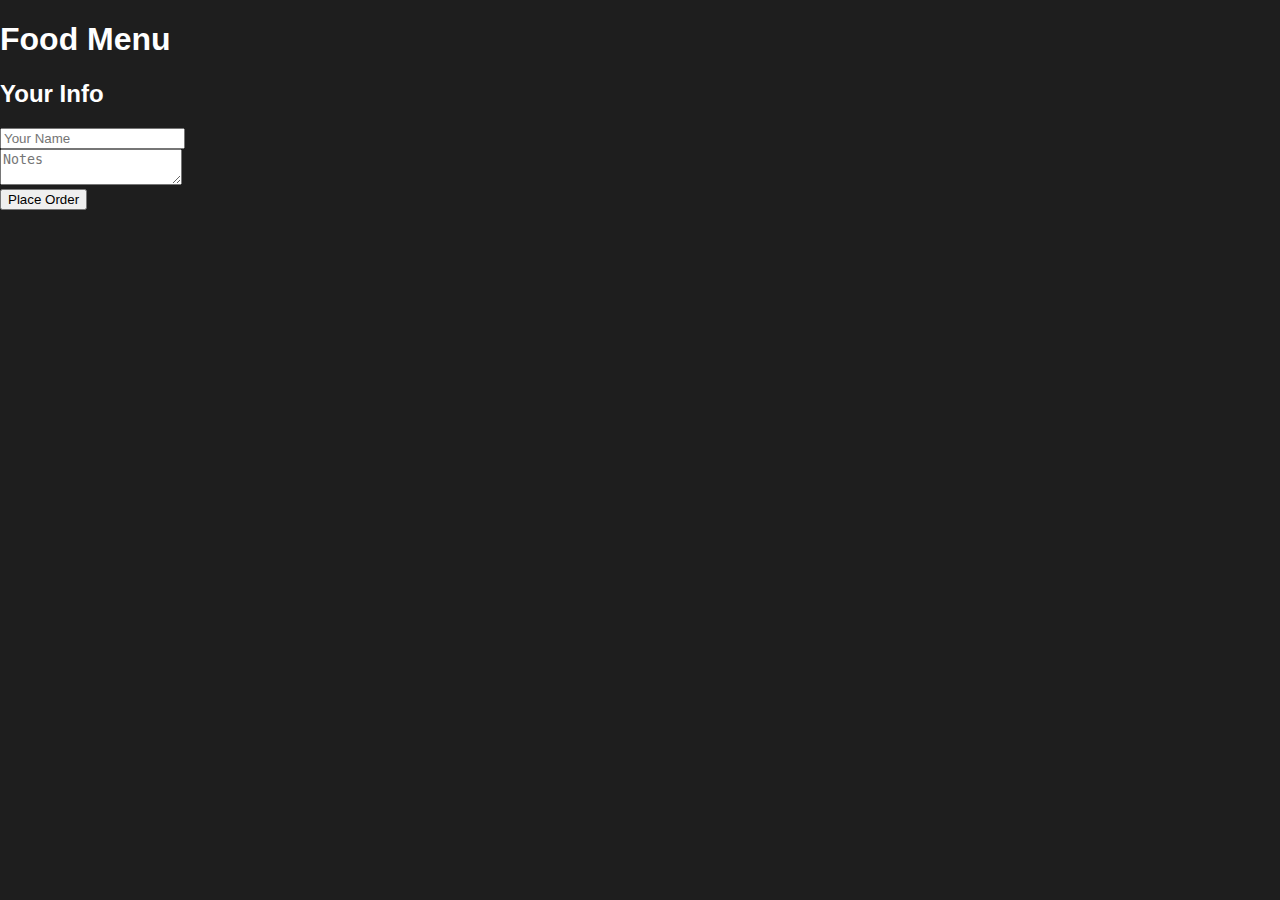
<file: index.html>
<!DOCTYPE html>
<html>
<head>
  <title>Food Order</title>
  <link rel="stylesheet" href="style.css">
</head>
<body>

<h1>Food Menu</h1>
<div id="menu"></div>

<h2>Your Info</h2>
<input id="name" placeholder="Your Name"><br>
<textarea id="notes" placeholder="Notes"></textarea><br>

<button onclick="placeOrder()">Place Order</button>

<script src="script.js"></script>
</body>
</html>
</file>
<file: style.css>
/* ====================
   General
==================== */
body, html {
  margin: 0;
  padding: 0;
  font-family: 'Arial', sans-serif;
  background: #1e1e1e;
  color: #fff;
}

.container {
  display: flex;
  height: 100vh;
}

/* ====================
   Sidebar (Desktop)
==================== */
.sidebar {
  width: 70px;
  background: #2a2a2a; /* grey background */
  display: flex;
  justify-content: flex-start;  /* move icons to top */
  align-items: center;          /* center horizontally */
  padding: 1rem 0;
  border-radius: 16px;          /* rounded edges */
  margin: 0.5rem;
  flex-direction: column;
}

.sidebar .nav {
  list-style: none;
  padding: 0;
  margin: 0;
  display: flex;
  flex-direction: column;
  justify-content: flex-start;  /* icons start from top */
  align-items: center;          /* center horizontally */
  gap: 2rem;
}

.sidebar .nav li {
  cursor: pointer;
  color: #fff;
  display: flex;
  justify-content: center;
  align-items: center;
  font-size: 1.6rem;

   width:44px;
   height: 44px;
   border-radius:50%;
  transition: background 0.2s, color 0.2s;

  transform: scale(1);
  transition:
    background 0.25s ease,
    color 0.25s ease,
    transform 0.18s cubic-bezier(0.34, 1.56, 0.64, 1);
}
/*active: white icon inside orange circle (DESKTOP) */
.sidebar .nav li.active {
   background: orange;
  color: #fff;
}
/*hover effect (desktop)*/
.sidebar .nav li:hover {
   background: rgba(255, 152, 0, 0.15);
   color: #fff;
   transform: scale(1.15);
}
.sidebar .nav li:active {
  transform: scale(0.95);
}


/* Hide mobile-only icons on desktop */
.mobile-only {
  display: none !important;
}
/* ====================
   Logo Styling (Desktop)
==================== */
.sidebar-logo {
  width: 48px;
  height: 48px;
  margin-bottom: 1.5rem;   /* pushes icons down */
  display: flex;
  align-items: center;
  justify-content: center;
  background: #333;
  border-radius: 50%;      /* circle */
}

.sidebar-logo img {
  width: 70%;
  height: 70%;
  object-fit: contain;
}

/* ====================
   Main Content
==================== */
main {
  flex: 3;
  display: flex;
  flex-direction: column;
  padding: 1rem;
}

.topbar input {
  width: 100%;
  padding: 0.5rem 1rem;
  border-radius: 12px;
  border: none;
  background: #2a2a2a;
  color: #fff;
}
/* ====================
   Mobile Logo
==================== */
.topbar {
  display: flex;
  align-items: center;
  gap: 0.6rem;
}

.mobile-logo {
  width: 42px;
  height: 42px;
  flex-shrink: 0;
  background: #333;
  border-radius: 50%;
  display: none; /* hidden by default (desktop) */
  align-items: center;
  justify-content: center;
}

.mobile-logo img {
  width: 70%;
  height: 70%;
  object-fit: contain;
}


.categories {
  display: flex;
  margin: 1rem 0;
}

.category {
  margin-right: 0.8rem;
  padding: 0.5rem 1.2rem;
  border-radius: 25px;
  border: none;
  background: #333;
  color: #fff;
  font-weight: bold;
  cursor: pointer;
}

.category.active {
  background: orange;
}

/* ====================
   Product Grid
==================== */
.product-grid {
  display: grid;
  grid-template-columns: repeat(auto-fill, minmax(180px, 1fr));
  gap: 1rem;
  flex: 1;
}

.product-card {
  background: #2a2a2a;
  border-radius: 20px; /* fully rounded */
  padding: 1rem;
  text-align: center;
  transition: transform 0.2s, box-shadow 0.2s;
}

.product-card:hover {
  transform: translateY(-4px);
  box-shadow: 0 6px 12px rgba(0,0,0,0.5);
}

.product-card button {
  background: orange;
  border: none;
  padding: 0.5rem 1rem;
  border-radius: 12px;
  cursor: pointer;
  font-weight: bold;
}

/* ====================
   Cart Sidebar
==================== */
.cart {
  flex: 1;
  background: #222;
  padding: 1rem;
  display: flex;
  flex-direction: column;
  border-left: 1px solid #333;
}

.cart ul {
  list-style: none;
  padding: 0;
  flex: 1;
  overflow-y: auto;
}

.cart-summary p {
  margin: 0.5rem 0;
  font-weight: bold;
}

.cart button {
  margin-top: 0.5rem;
  padding: 0.7rem;
  border: none;
  border-radius: 12px;
  cursor: pointer;
  font-weight: bold;
  background: orange;
}

/* ====================
   Mobile View
==================== */
@media(max-width: 768px) {
   .mobile-logo {
    display: flex;
     }
   /* Hide sidebar logo in mobile bottom bar */
.sidebar-logo {
  display: none;
}
  .container {
    flex-direction: column;
  }

  main, .cart {
    flex: 1 1 100%;
    padding: 1rem;
    padding-bottom: 100px; /* space for fixed bottom bar */
  }

  /* Bottom bar fixed */
  .sidebar {
    width: 95%;
    flex-direction: row;
    justify-content: space-around;
    padding: 0.6rem 0;
    position: fixed;       /* fixed at bottom */
    bottom: 0;
    left: 50%;
    transform: translateX(-50%);
    border-radius: 16px;
    margin: 0;
    background: #2a2a2a;
    z-index: 1000;
  }

  .sidebar .nav {
    flex-direction: row;
    width: 100%;
    justify-content: space-around;
    align-items: center;
    gap: 0;
  }

  .sidebar .nav li {
    flex-direction: column;   
    font-size: 1.4rem;
    gap: 0.2rem;
  }
     /* REMOVE orange circle behavior on mobile */
  .sidebar .nav li {
    background: none !important;
    width: auto;
    height: auto;
    border-radius: 0;
  }

  .sidebar .nav li.active {
    background: none !important;
    color: orange;
  }


  /* Show cart icon on mobile */
  .mobile-only {
    display: flex !important;
  }
}
</file>
